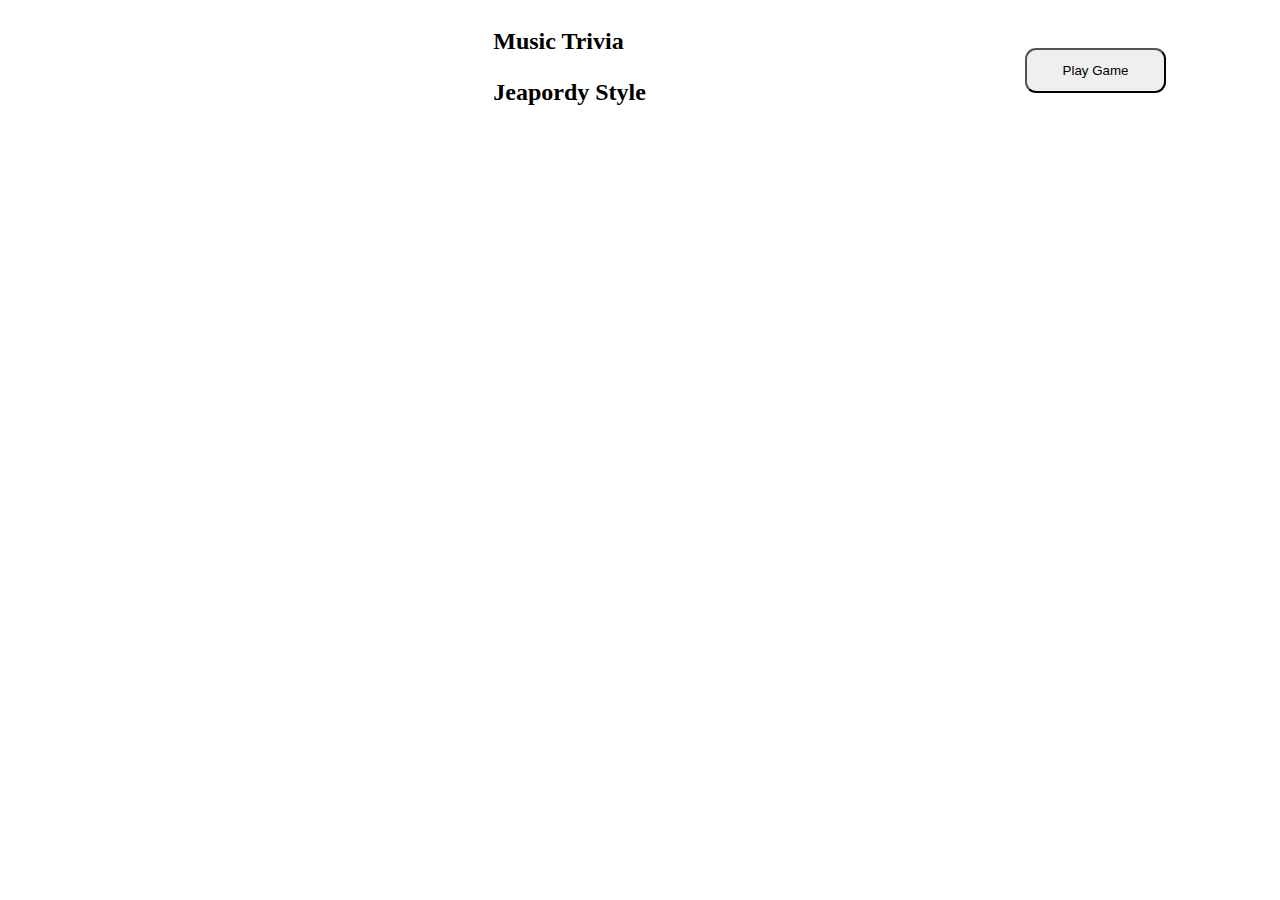
<file: MusicTrivia/index.html>
<!DOCTYPE html>

<html>
  <head>
    <meta charset="utf-8">
    <meta http-equiv="X-UA-Compatible" content="IE=edge">
    <title></title>
    <meta name="description" content="">
    <meta name="viewport" content="width=device-width, initial-scale=1">
    <link rel="stylesheet" href="style.css">
  </head>
  <body>
    <header class="head">
      <button id="reset">Reset</button>
      <h2 class="title">
        Music Trivia
        <p>Jeapordy Style</p>
      </h2>

      <button onclick="showGame()" id="start">Play Game</button>
    </header>
    <div id="game">
    <div class="gameBoard">
    <div id="score1">
        <span>Player One :</span>
        <div class="scores" id="team1"></div>
          <!-- <div id="yt1" class="yourTurn">Your Turn</div> -->
        </div>
        <table style="width: 100%;" class="cards">
          
          <tr>
            <th id="cat0">West Coast</th>
            <th id="cat1">Duurty South</th>
            <th id="cat2">Pop Culture</th>
            <th id="cat3">East Coast</th>
          </tr>
          
          <!-- <div class="cardContain"> -->
          <tr>

              <td onclick="showQ1()" id="qt0">200</td>
              <td onclick="showQ2()" id="qt1">200</td>
              <td onclick="showQ3()" id="qt2">200</td>
              <td onclick="showQ4();" id="qt3">200</td>
          </tr>

          <tr>
            <td onclick="showQ5()" id="qt4">400</td>
            <td onclick="showQ6()" id="qt5">400</td>
            <td onclick="showQ7()" id="qt6">400</td>
            <td onclick="showQ8()" id="qt7">400</td>
          </tr>

          <tr>
            <td onclick="showQ9()" id="qt8">600</td>
            <td onclick="shoqQ10()" id="qt9">600</td>
            <td onclick="showQ11()" id="qt10">600</td>
            <td onclick="showQ12()" id="qt11">600</td>
          </tr>

          <tr>
            <td onclick="showQ13()" id="qt12">800</td>
            <td onclick="showQ14()" id="qt13">800</td>
            <td onclick="showQ15()" id="qt14">800</td>
            <td onclick="showQ16()" id="qt15">800</td>
          </tr>
        <!-- </div> -->
        
        
      </table>
      
      <div id="score2"><span>Player Two :</span>
        <div class="scores" id="team2">
        </div>
            <!-- <div id="yt1" class="yourTurn">Your Turn</div> -->
      </div>
      
    </div>
    <div class="modal">
      <div class="modalContent">

      </div>
    </div>
    <footer class="legend">
      <h2 class="rules">Rules :</h2>
      <p>
       Here are the rules: The first person to get an answer wrong is the loser! If your side is green, it's your turn. Click on any card to get a question and you will recieve an immediate answer. Good Luck! 
  </p>
</footer>
</div>
    
    <script src="app.js" async defer></script>
    <script src="questions.js" async defer></script>
  </body>
</html>
</file>
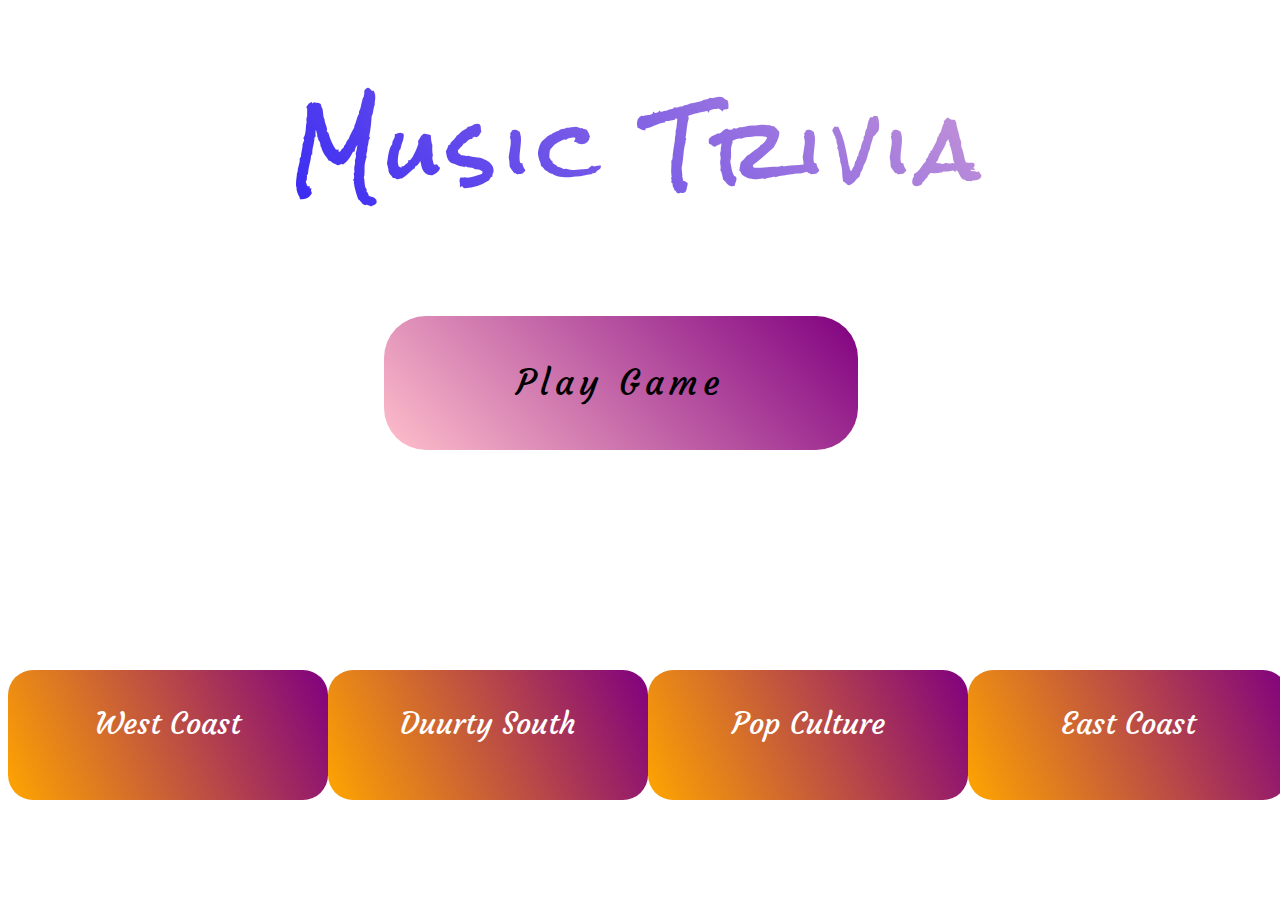
<file: prettyFunctional/index.html>
<!DOCTYPE html>

<html>
    <head>
        <meta charset="utf-8">
        <meta http-equiv="X-UA-Compatible" content="IE=edge">
        <title>Music Trivia Game</title>
        <meta name="description" content="">
        <meta name="viewport" content="width=device-width, initial-scale=1">
        <link rel="stylesheet" href="style.css">
        <link rel="preconnect" href="https://fonts.googleapis.com">
        <link rel="preconnect" href="https://fonts.googleapis.com">
        <link rel="preconnect" href="https://fonts.gstatic.com" crossorigin>
        <link href="https://fonts.googleapis.com/css2?family=Courgette&display=swap" rel="stylesheet">
        <link href="https://fonts.googleapis.com/css2?family=Rock+Salt&display=swap" rel="stylesheet">
        <link rel="icon" href="https://cdn-icons-png.flaticon.com/512/651/651717.png">
    </head>

    <body>
        <header>
            <h1>Music Trivia</h1>
        </header>
        <div class="play">Play Game</div>

        <div class="rulesBox">
            <div class="rulesTitle">How to Play</div>
            <div class="rulesList">1. There are 4 categories and 4 questions in each category worth different points.</div>
            <div class="rulesList">2. You must answer all questions in the category to get your score.</div>
            <div class="rulesList">3. Once you press continue you cannot exit the game. Exit will take you back to start.</div>
            <div class="rulesList">4. The winner will be declared once all of the categories have been completed. The team with the highest score wins.</div>
            <div class="rulesList">5. You have 15 seconds to answer each question. Good Luck!</div>
            <div class="ruleBtns">
                <button id="exit">Exit</button>
                <button onclick="startGame()" id="continue">Continue</button>
            </div>
        </div>

        <div id="categories">
            <div onclick="showWest()" id="cat1" class="card">West Coast</div>
            <div id="cat2" class="card">Duurty South</div>
            <div id="cat3" class="card">Pop Culture</div>
            <div id="cat4" class="card">East Coast</div>
        </div>

        <div class="nextBtns">
            <button id="return">Back to Categories</button>
            <button id="playGame">Start</button>
        </div>

        <script src="questions.js"></script>
        <script src="app.js" async defer></script>
    </body>
</html>
</file>
<file: prettyFunctional/style.css>
@keyframes moveCats{
    0% {
        transform: translateY(0);
    }
    100% {
        transform: translateY(-350px);
    }
}

@keyframes slide{
    0%{
        transform: translateX(500px);
    }
    100%{
        transform: translateX(0);
    }
}

body{
    background: radial-gradient(circle, #2316aa 0%, #fc46aa 100%);
    background: url('https://wallpaperaccess.com/full/5365643.jpg') no-repeat center center fixed;
    background-size: cover;
}
header{
    text-align: center;
    font-size: 40px;
    font-family: 'Rock Salt', cursive;
    letter-spacing: 10px;
    animation: slide 3s ease-in;
}
h1{
    background: -webkit-linear-gradient(45deg,blue, pink);
    -webkit-background-clip: text;
    -webkit-text-fill-color: transparent;
}
.play{
    width: 30%; 
    background: linear-gradient(45deg, pink, purple);
    padding: 45px;
    text-align: center;
    border-radius: 42px;
    font-size: 35px;
    font-family: 'Courgette', cursive;
    letter-spacing: 5px;
    cursor: pointer;
}

.play{
    /* display: none; */
    position: absolute;
    bottom: 450px;
    right: 33%;
}

.rulesBox{
    display: none;
    width: 60%;
    height: 400px;
    border: solid black;
    position: absolute;
    right: 20%;
    background: black;
    opacity: 70%;
    border-radius: 25px;
    font-family: 'Courgette', cursive;
}

.rulesBox .rulesTitle{
    border-bottom: solid grey;
    height: 50px;
    text-align: center;
    font-size: 45px;
    color: white;
}

.rulesBox .rulesList{
    padding: 13px 5px;
    color: white;
    font-size: 20px;
}

.rulesBox .ruleBtns{
    border-top: solid grey;
    padding: 10px;
    display: flex;
    justify-content: flex-end;
}

.ruleBtns button{
    width: 15%;
    height: 50px;
    border: none;
    border-radius: 15px 0;
    margin: 5px;
    cursor: pointer;
    font-family: 'Courgette', cursive;
}

.ruleBtns #exit{
    position: relative;
    right: 25%;
    border: 3px solid rgb(112, 214, 112);
    color:rgb(112, 214, 112);
}

.ruleBtns #exit:hover{
    position: relative;
    right: 25%;
    background: rgb(112, 214, 112);
    color: white;
}

.ruleBtns #continue{
    background: rgb(112, 214, 112);
    color: white;
}

.ruleBtns #continue:hover{
    border: 3px solid rgb(112, 214, 112);
    background: white;
    color:rgb(112, 214, 112);
}

#categories{
    width: 100%;
    display: flex;
    justify-content: space-evenly;
    position: absolute;
    bottom: 50px;
    animation: moveCats 2s 1 forwards;
    animation-play-state: paused;
}

#categories .card{
    /* display: flex; */
    position: relative;
    bottom: 50px;
    width: 20%;
    height: 60px;
    background: linear-gradient(65deg, orange, purple);
    text-align: center;
    padding: 35px;
    border-radius: 25px;
    font-size: 30px;
    font-family: 'Courgette', cursive;
    cursor: pointer;
    color: white;
}

.nextBtns{
    display: flex;
    justify-content: space-between;
    width: 80%;
}

.nextBtns button{
    display: none;
    width: 20%;
    height: 80px;
    border: 3px solid orange;
    border-radius: 25px;
    position: absolute;
    bottom: 100px;
    font-size: 25px;
}

.nextBtns #playGame{
    left: 40%;
    top: 60%;
}

a:visited{
    color: white;
}
</file>
<file: MusicTrivia/style.css>
@keyframes showTurn{
	0%{		color: red;}
	49%{	color: transparent;	}
	50%{	color: transparent;	}
	99%{	color:transparent;	}
	100%{	color: red;	}
}

#reset {
  width: 11vw;
  height: 5vh;
  border-radius: 11px;
  position: relative;
  top: 40px;
  right: 33%;
}
.head {
  display: flex;
  justify-content: center;
}
.title {
  position: relative;

}
#start {
  width: 11vw;
  height: 5vh;
  border-radius: 11px;
  position: relative;
  top: 40px;
  left: 30%;
}
/* #game {
  display: none;
} */
.gameBoard {
  width: 100%;
  border: solid black;
  display: flex;
  justify-content: space-between;
  margin-top: 1%;
}
table {
  height: 60vh;
  border: solid green;
  display: flex;
  justify-content: center;
  border: solid red;
}
#score1, #score2 {
  /* border: solid yellow; */
  width: 25%;
  background: yellow;
  display: flex;
}
.scores {
  width: 15vw;
  height: 20vh;
  border: solid brown;
  position: relative;
  top: 30%;
  right: 15%;
  text-align: center;
}


.yourTurn {
  position: relative;
  top: 80%;
  right: 35%;
  animation: showTurn 1.2s infinite;
}
th{
  border: solid orange;
  width: 100vw; 
  height: 5vh;
}
td {
  border: solid purple;
  cursor: pointer;
  height: 12vh;
  text-align: center;
  color: white;
  background-image: url('https://i.pinimg.com/564x/27/ba/3b/27ba3b9be0230eebf226b5a7f19cd0a0.jpg');
  background-size: cover;
}

/* .modal{
  background-color: black;
  /* display: none; */
  /* width: 100%;
  height: 100%;
  z-index: 1;
  position: relative;
  left: 0;
  top: 0;
  padding: 0;
  margin: 0;

} */ 

footer {
  position: relative;
  width: 100%;
  border: solid purple;
  margin-top: 1%;
  
}
</file>
